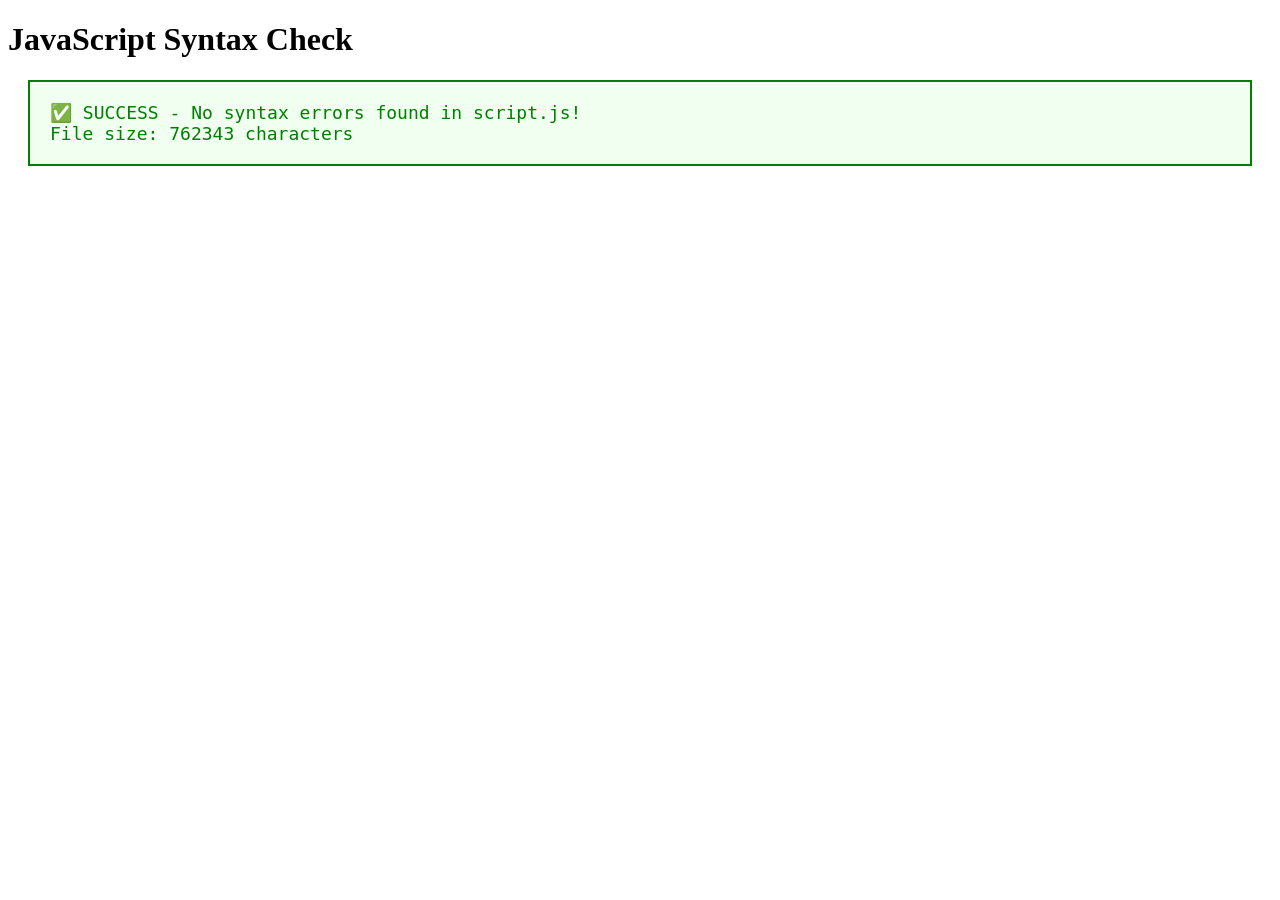
<file: test_syntax.html>
<!DOCTYPE html>
<html>
<head><title>JS Syntax Check</title></head>
<body>
<h1>JavaScript Syntax Check</h1>
<pre id="result" style="font-size:18px;color:red;padding:20px;background:#fff3f3;border:2px solid red;margin:20px">Checking...</pre>
<script>
try {
  var xhr = new XMLHttpRequest();
  xhr.open('GET', 'script.js?nocache=' + Date.now(), false);
  xhr.send();
  if (xhr.status === 200) {
    try {
      new Function(xhr.responseText);
      document.getElementById('result').style.color = 'green';
      document.getElementById('result').style.background = '#f0fff0';
      document.getElementById('result').style.borderColor = 'green';
      document.getElementById('result').textContent = '✅ SUCCESS - No syntax errors found in script.js!\nFile size: ' + xhr.responseText.length + ' characters';
    } catch (e) {
      document.getElementById('result').textContent = '❌ SYNTAX ERROR FOUND:\n\n' + e.message + '\n\nLine info: ' + e.stack;
    }
  } else {
    document.getElementById('result').textContent = '❌ Failed to load script.js - HTTP ' + xhr.status;
  }
} catch (e) {
  document.getElementById('result').textContent = '❌ Error: ' + e.message;
}
</script>
</body>
</html>
</file>
